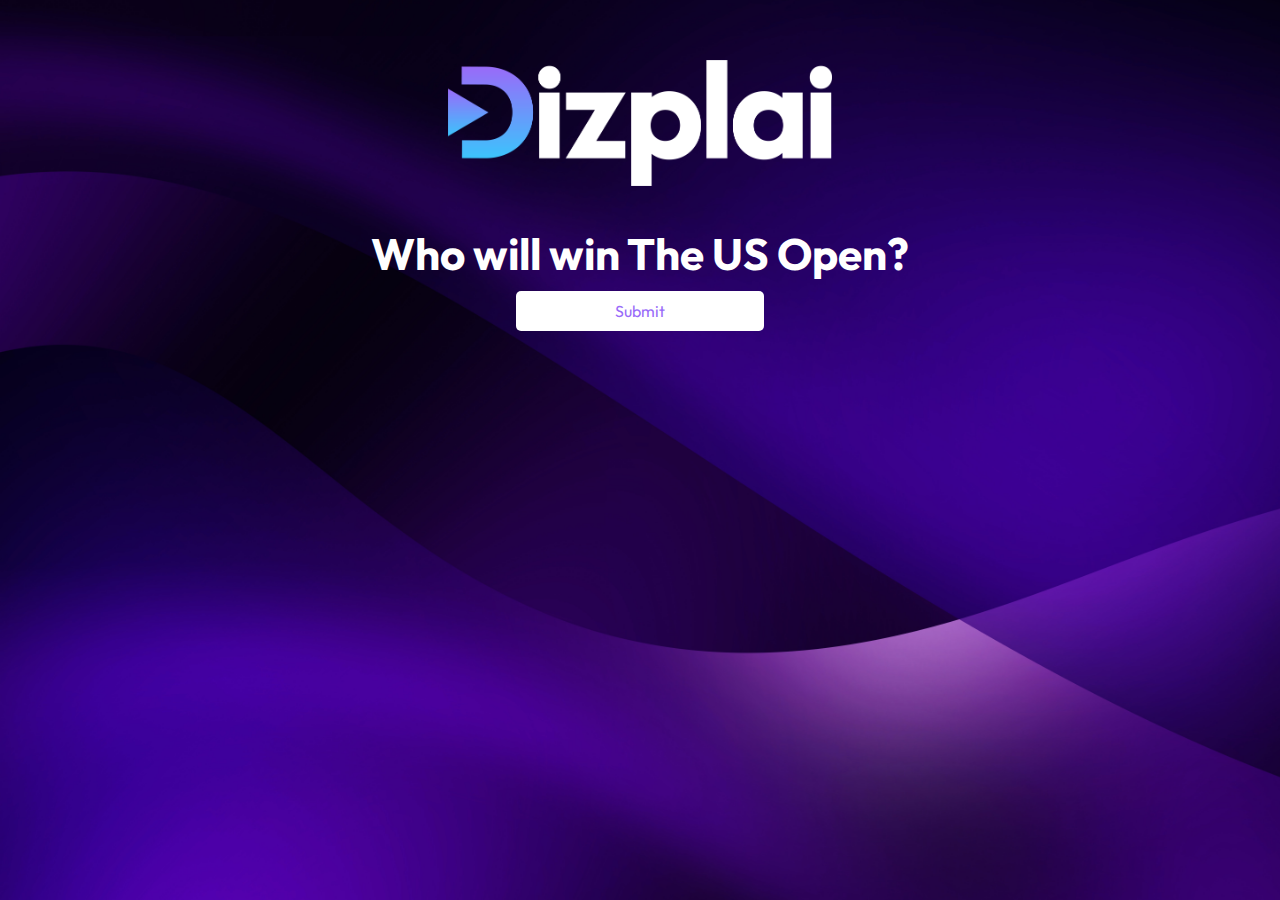
<file: index.html>
<!DOCTYPE html>
<html lang="en">
<head>
    <meta charset="UTF-8">
    <meta name="viewport" content="width=device-width, initial-scale=1.0">
    <title>Voting</title>
    <link rel="stylesheet" href="main.css">
    <script src="main.js" defer></script>
    <link rel="preconnect" href="https://fonts.googleapis.com">
    <link rel="preconnect" href="https://fonts.gstatic.com" crossorigin>
    <link href="https://fonts.googleapis.com/css2?family=Outfit:wght@100..900&display=swap" rel="stylesheet">
</head>
<body>
    <link rel="preconnect" href="https://fonts.gstatic.com">
    <img src="logo.png" alt="Dizplai Logo" style="width:30%">
    <div class="poll">
        <div id="template"></div>
    </div>
</body>
</html>
</file>
<file: main.css>
body {
    position: relative;
    min-height: 100vh;
    margin: 0;
    background-image: url('background.jpg'); 
    background-size: cover;
    font-family: 'Outfit';
}

.container {
    position: absolute;
    top: 50%;
    left: 50%;
    transform: translate(-50%, -50%);
    display: flex;
    flex-direction: column;
    align-items: center;
}

img {
    max-width: 100%;
    max-height: 100%;
    display: block;
    margin: auto;
    padding-top: 60px;
}

.poll {
    display: flex;
    flex-direction: column;
    align-items: center;
    justify-content: center;
    margin: 20px;
}

.poll__title {
    font-weight: bold;
    font-size: 2.75rem;
    margin-top: 20px;
    text-align: center;
    color: white;
}

.main .poll__option:hover {
    cursor: pointer;
    background-color: #996BF9;
}

.poll__option:not(:last-child) {
    margin-bottom: 0.5rem;
}

.poll__option--selected .poll__option-fill {
    background: #996BF9;
}

.poll__option-info {
    display: flex;
    justify-content: space-between;
    font-size: 0.85rem;
}

.poll__option {
    align-items: center;
    display: block;
    padding: 10px 20px;
    margin: 5px;
    background-color: rgba(140, 140, 140, 0.5);
    color: #fff;
    text-decoration: none;
    border-radius: 5px;
    border-style: solid;
    border-color: #8C8C8C;
    cursor: pointer;
    transition: background-color 0.3s;
    width: 250px;
    font-family: 'Outfit';
}

.poll__option--selected {
    background-color: #996BF9;
}

.poll__percentage {
    color: #8C8C8C;
    margin-left: 5px;
}

.submit-btn {
    margin-top: 10px;
    padding: 10px 20px;
    background-color: #fff;
    color: #996BF9;
    border: none;
    border-radius: 5px;
    cursor: pointer;
    transition: background-color 0.3s;
    width: 248px;
    font-family: 'Outfit';
    font-size: 16px; 
}

.submit-btn:hover {
    background-color: #7e48e4;
}

h1 {
    color: #FFF;
    font-family: 'Outfit';
    text-align: center;
}

#template {
    display: flex;
    flex-direction: column;
    align-items: center;
}

.poll__percentage {
    color: #FFF
}

.poll__option_result {
    position: relative;
    display: flex;
    align-items: center; /* Center the content vertically */
    justify-content: space-between;
    padding: 10px 20px;
    margin: 5px;
    background-color: rgba(140, 140, 140, 0.5);
    color: #fff;
    text-decoration: none;
    border-radius: 5px;
    border-style: solid;
    border-color: #8C8C8C;
    cursor: pointer;
    transition: background-color 0.3s;
    width: 250px;
    font-family: 'Outfit';
}

.poll__option_result-fill {
    position: absolute;
    top: 0;
    left: 0;
    bottom: 0;
    background-color: #996BF9;
    border-radius: 2px;
    z-index: -1;
}

.poll__option_result-info {
    display: flex;
    align-items: center;
}
</file>
